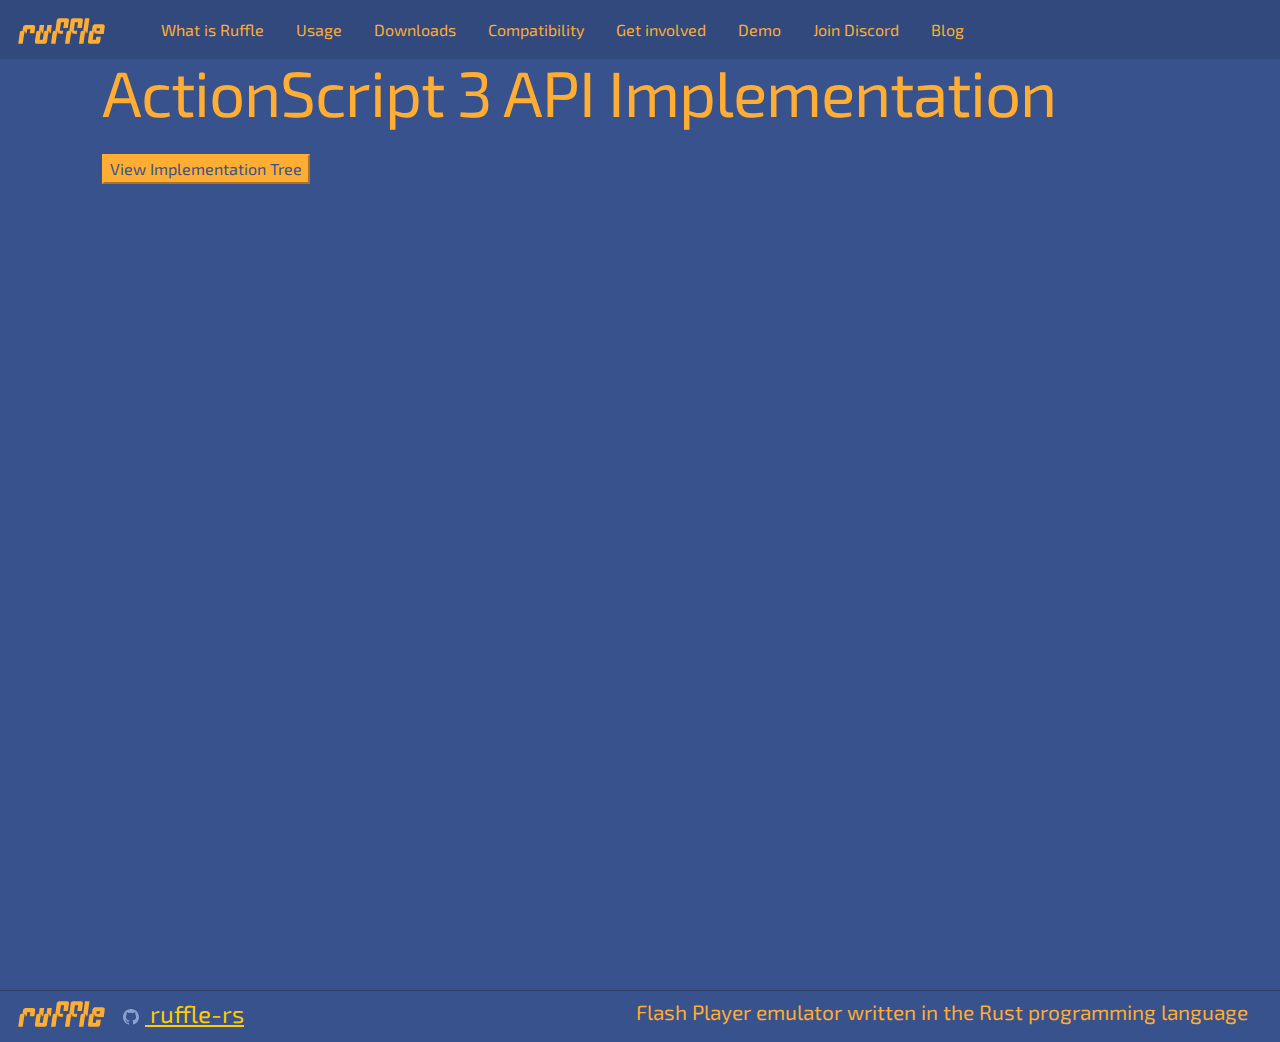
<file: avm2.html>
<!DOCTYPE html>
<html lang="en"><head>
  <meta charset="utf-8">
  <meta http-equiv="X-UA-Compatible" content="IE=edge">
  <meta name="viewport" content="width=device-width, initial-scale=1"><!-- Begin Jekyll SEO tag v2.8.0 -->
<title>Ruffle | Flash Player emulator written in the Rust programming language</title>
<meta name="generator" content="Jekyll v3.9.3" />
<meta property="og:title" content="Ruffle" />
<meta property="og:locale" content="en_US" />
<meta name="description" content="Flash Player emulator written in the Rust programming language" />
<meta property="og:description" content="Flash Player emulator written in the Rust programming language" />
<link rel="canonical" href="https://github.com/avm2.html" />
<meta property="og:url" content="https://github.com/avm2.html" />
<meta property="og:site_name" content="Ruffle" />
<meta property="og:type" content="website" />
<meta name="twitter:card" content="summary" />
<meta property="twitter:title" content="Ruffle" />
<script type="application/ld+json">
{"@context":"https://schema.org","@type":"WebPage","description":"Flash Player emulator written in the Rust programming language","headline":"Ruffle","url":"https://github.com/avm2.html"}</script>
<!-- End Jekyll SEO tag -->
<link rel="stylesheet" href="/assets/bootstrap/css/bootstrap.min.css">
  <link rel="stylesheet" href="/assets/main.css">
  <link rel="stylesheet" href="/assets/title.css">
  <link href="https://fonts.googleapis.com/css?family=Exo+2&display=swap" rel="stylesheet">
  <link rel="icon" href="assets/favicon-32.png" sizes="32x32">
  <link rel="icon" href="assets/favicon-64.png" sizes="64x64">
  <link rel="icon" href="assets/favicon-180.png" sizes="180x180"><link type="application/atom+xml" rel="alternate" href="https://github.com/feed.xml" title="Ruffle" /></head><body><header>
  <nav class="navbar fixed-top navbar-expand-lg navbar-light">
    <a class="navbar-brand" href="/#">
      <img src="/assets/logo.svg" height="30" alt="Ruffle" loading="lazy">
    </a>
    <button class="navbar-toggler" type="button" data-toggle="collapse" data-target="#navbarNav"
      aria-controls="navbarNav" aria-expanded="false" aria-label="Toggle navigation">
      <span class="navbar-toggler-icon"></span>
    </button>
    <div class="collapse navbar-collapse" id="navbarNav">
      <ul class="navbar-nav">
        <li class="nav-item active">
          <a class="nav-link" href="/#what-is-ruffle">What is Ruffle</a>
        </li>
        <li class="nav-item">
          <a class="nav-link" href="/#usage">Usage</a>
        </li>
        <li class="nav-item">
          <a class="nav-link" href="/#downloads">Downloads</a>
        </li>
        <li class="nav-item">
          <a class="nav-link" href="/#compatibility">Compatibility</a>
        </li>
        <li class="nav-item">
          <a class="nav-link" href="/#get-involved">Get involved</a>
        </li>
        <li class="nav-item">
          <a class="nav-link" href="https://ruffle.rs/demo/">Demo</a>
        </li>
        <li class="nav-item">
          <a class="nav-link" href="https://discord.gg/ruffle" target="_blank">Join Discord</a>
        </li>
        <li class="nav-item">
          <a class="nav-link" href="/blog/">Blog</a>
        </li>
      </ul>
    </div>

  </nav>
</header>
<main class="page-content" aria-label="Content">
      <style type="text/css" media="screen">
  code {
    display: inline-block;
  }
  h1 {
    margin: 30px 0;
    font-size: 4em;
    line-height: 1;
    letter-spacing: -1px;
  }
  h3 {
    margin-top: 16px;
  }
  .navbar {
    background-color: #31497D;
  }
  .progress-bar {
    width: 100%;
    height: 10px;
    background: linear-gradient(to right, green 0, green var(--green-percent), yellow var(--green-percent), yellow var(--yellow-end-percent), #C21807 var(--yellow-end-percent), #C21807 100%);
  }
  .wrapper {
    max-width: 100%;
  }
  #classes svg {
    display: none;
  }
  #btn {
    background-color: var(--ruffle-orange);
    border-color: var(--ruffle-orange);
    color: var(--ruffle-blue);
  }
</style>

<section class="section content">
  <h1>ActionScript 3 API Implementation</h1>

  <button id="btn">View Implementation Tree</button>
  <div id="classes"></div>
</section>
<script>
  const reportURL = "assets/report.json";
</script>

  </main><script src="https://code.jquery.com/jquery-3.5.1.min.js"
  integrity="sha256-9/aliU8dGd2tb6OSsuzixeV4y/faTqgFtohetphbbj0=" crossorigin="anonymous"></script>
<script type="text/javascript" src="/assets/bootstrap/js/bootstrap.min.js"></script><script src="https://d3js.org/d3.v7.min.js"></script>
<script type="text/javascript">
async function getJSONResponse(url) {
  return fetch(reportURL)
    .then(response => response.json())
    .then(json => {
      return json
    });
}
function createProgressBar(section, implementationPoints, maxPoints, stubPenalties, missing, stubs) {
  const classElement = document.createElement("H3");
  classElement.textContent = section + "\u2003";
  const classes = document.getElementById("classes");
  const classProgressBar = document.createElement("DIV");
  const greenPercent = (implementationPoints - stubPenalties) / maxPoints * 100;
  const yellowPercent = stubPenalties / maxPoints * 100;
  const codeElement = document.createElement("CODE");
  codeElement.innerText = Math.round(greenPercent) + "% implemented";
  if (Math.round(yellowPercent) > 0) {
    codeElement.innerText += ", " + Math.round(yellowPercent) + "% stubbed";
  }
  classElement.appendChild(codeElement);
  classProgressBar.className = "progress-bar";
  classProgressBar.title = codeElement.innerText;
  const root = document.querySelector(':root');
  classProgressBar.style.setProperty('--green-percent', greenPercent + "%");
  classProgressBar.style.setProperty('--yellow-end-percent', greenPercent + yellowPercent + "%");
  const missingDetails = document.createElement("DETAILS");
  const missingSummary = document.createElement("SUMMARY");
  missingSummary.innerText = "Missing";
  missingDetails.appendChild(missingSummary);
  const missingList = document.createElement("UL");
  missing.forEach(missing => {
    missingElement = document.createElement("LI");
    missingElement.innerText = missing;
    missingList.appendChild(missingElement);
  });
  missingDetails.appendChild(missingList);
  const stubDetails = document.createElement("DETAILS");
  const stubSummary = document.createElement("SUMMARY");
  stubSummary.innerText = "Stubbed";
  stubDetails.appendChild(stubSummary);
  const stubList = document.createElement("UL");
  stubs.forEach(stub => {
    stubElement = document.createElement("LI");
    stubElement.innerText = stub;
    stubList.appendChild(stubElement);
  });
  stubDetails.appendChild(stubList);
  classes.appendChild(classElement);
  classes.appendChild(classProgressBar);
  if (missing.length > 0) classes.appendChild(missingDetails);
  if (stubs.length > 0) classes.appendChild(stubDetails);
}
function getImplementationAmounts(responseJSON, section) {
  let implementationPoints = 0;
  let maxPoints = 0;
  let stubPenalties = 0;
  const missing = [];
  const stubs = [];
  if (section === "ActionScript 3 API") {
    const summaryAmounts = responseJSON["summary"];
    implementationPoints = summaryAmounts["impl_points"];
    maxPoints = summaryAmounts["max_points"];
    stubPenalties = summaryAmounts["stub_penalty"];
    createProgressBar(section, implementationPoints, maxPoints, stubPenalties, missing, stubs);
    return;
  }
  const allClasses = Object.keys(responseJSON["classes"]);
  const sectionClasses = section !== "Top Level" ? allClasses.filter(className => new RegExp(section.replace(".", "\\.") + "(\\.|$)").test(className)) : allClasses.filter(className => !className.includes("."));
  sectionClasses.forEach(className => {
    const summaryAmounts = responseJSON["classes"][className]["summary"];
    implementationPoints += summaryAmounts["impl_points"];
    maxPoints += summaryAmounts["max_points"];
    stubPenalties += summaryAmounts["stub_penalty"];
    if (implementationPoints === 0) missing.push(className);
    else missing.push(...(responseJSON["classes"][className]["missing"].map(el => className + ": " + el)));
    stubs.push(...(responseJSON["classes"][className]["stubbed"].map(el => className + ": " + el)))
  });
  createProgressBar(section, implementationPoints, maxPoints, stubPenalties, missing, stubs);
}
function makeD3Chart(data) {
    // convert report to d3-friendly format
    const report = (function() {
        const newtree = {name: "", children: []};

        for (let [name, cls] of Object.entries(data.classes)) {
          if (name === "")
            name = "(globals)";
          if (!name.includes("."))
            name = "toplevel." + name;
          const parts = name.split(".");
          let curr = newtree;
          for (let part of parts) {
            let found = curr.children.filter(c => c.name === part);
            if (found.length) {
              curr = found[0]
            } else {
              newNode = {"name": part, children: []}
              curr.children.push(newNode)
              curr = newNode
            }
          }
          curr.value = cls.summary.max_points;
          curr.entries = cls.summary.max_points;
          curr.good = cls.summary.impl_points;
          curr.stubbed = cls.summary.stub_penalty;
        }

        function recurse(node) {
          if (!node.children) return;
          for (let child of node.children)
            recurse(child)
          if (node.entries === undefined) { node.entries = 0; }
          if (node.good === undefined) { node.good = 0; }
          if (node.stubbed === undefined) { node.stubbed = 0; }
          for (let child of node.children) {
            node.entries += child.entries;
            node.good += child.good;
            node.stubbed += child.stubbed;
          }
        }

        recurse(newtree);
        return newtree;
    })();

    // https://github.com/observablehq/stdlib/blob/main/src/dom/uid.js
    let count = 0;
    function uid(name) {
      return new Id("O-" + (name == null ? "" : name + "-") + ++count);
    }
    function Id(id) {
      this.id = id;
      this.href = `#${id}`;
    }
    Id.prototype.toString = function() {
      return "url(" + this.href + ")";
    };

    const width = 1280;
    const height = 720;

    const color = function(node) {
        // tree-depth coloring
        let a = d3.scaleSequential([8, 0], d3.interpolateMagma)(node.height);
        // %-based red-green scale
        let b = d3.interpolateRgb.gamma(1)("#f63538", "#30cc5a")(node.data.good / node.data.entries)
        return d3.interpolateRgb(a, b)(0.8);
    }

    // code above is significantly based on https://observablehq.com/@d3/nested-treemap
    const treemap = data => d3.treemap()
        .size([width, height])
        .paddingOuter(3)
        .paddingTop(19)
        .paddingInner(1)
        .round(true)
      (d3.hierarchy(data)
          .sum(d => d.value)
          .sort((a, b) => b.value - a.value))

    const chart = (function(){
      const root = treemap(report);

      const svg = d3.create("svg")
          .attr("viewBox", [0, 0, width, height])
          .style("font", "10px sans-serif");

      const shadow = uid("shadow");

      svg.append("filter")
          .attr("id", shadow.id)
        .append("feDropShadow")
          .attr("flood-opacity", 0.3)
          .attr("dx", 0)
          .attr("stdDeviation", 3);

      // build layers, order them correctly (note: d3 docs have a bug, they don't sort)
      const groups = [...d3.group(root, d => d.height)];
      groups.sort((a, b) => d3.descending(a[0], b[0]));

      // build the DOM
      const node = svg.selectAll("g")
        .data(groups)
        .join("g")
          .attr("filter", shadow)
        .selectAll("g")
        .data(d => d[1])
        .join("g")
          .attr("transform", d => `translate(${d.x0},${d.y0})`);

      // set hover-text
      node.append("title")
          .text(d => `${d.ancestors().reverse().map(d => d.data.name).join(".")}\n${d.data.good}/${d.data.entries}`);

      // create colored boxes
      node.append("rect")
          .attr("id", d => (d.nodeUid = uid("node")).id)
          .attr("fill", d => color(d))
          .attr("width", d => d.x1 - d.x0)
          .attr("height", d => d.y1 - d.y0);

      // set shadows?
      node.append("clipPath")
          .attr("id", d => (d.clipUid = uid("clip")).id)
        .append("use")
          .attr("xlink:href", d => d.nodeUid.href);

      let format = function(node) {
        if (node.good == 0) {
            return [`${node.good}/${node.entries}`];
        }
        let percent = d3.format(".0%")(node.good/node.entries)
        return [`${node.good}/${node.entries}`, `(${percent})`];
      }

      // set text
      node.append("text")
          .attr("clip-path", d => d.clipUid)
        .selectAll("tspan")
        .data(d => [d.data.name, ...format(d.data)])
        .join("tspan")
          .attr("fill-opacity", (d, i, nodes) => i === 0 ? null : 0.7)
          .text(d => d);

      // move text to correct spot
      node.filter(d => d.children).selectAll("tspan")
          .attr("dx", 3)
          .attr("y", 13);

      // move text to correct spot (leaves)
      node.filter(d => !d.children).selectAll("tspan")
          .attr("x", 3)
          .attr("y", (d, i, nodes) => `${1.1 + i * 1.1}em`);

      return svg.node();
    })();

    document.getElementById("classes").appendChild(chart);
}
async function getSections(url) {
  const responseJSON = await getJSONResponse(url);
  makeD3Chart(responseJSON);
  const allClasses = Object.keys(responseJSON["classes"]);
  const sectionClasses = allClasses.filter(className => className.match(".*\\..*"));
  const sectionArray = sectionClasses.map(className => className.split(".").slice(0, 2).join("."));
  const sections = ["ActionScript 3 API", "Top Level", ...new Set(sectionArray)];
  sections.forEach(section => getImplementationAmounts(responseJSON, section));
}
getSections(reportURL);
document.getElementById("btn").onclick = (evt) => {
  // grab your svg element
  const svg = document.querySelector("svg");
  // convert to a valid XML source
  const as_text = new XMLSerializer().serializeToString(svg);
  // store in a Blob
  const blob = new Blob([as_text], { type: "image/svg+xml" });
  // create an URI pointing to that blob
  const url = URL.createObjectURL(blob);
  const win = open(url);
  // so the Garbage Collector can collect the blob
  win.onload = (evt) => URL.revokeObjectURL(url);
};
</script><footer class="site-footer h-card">
  <data class="u-url" href="/"></data>
  <ul>
    <li>
      <a class="navbar-brand" href="#">
        <img src="/assets/logo.svg" width="91" height="auto" alt="Ruffle" loading="lazy">
      </a>
    </li>
    <li class="social"><ul class="social-media-list"><li><a href="https://github.com/ruffle-rs"><svg class="svg-icon"><use xlink:href="/assets/minima-social-icons.svg#github"></use></svg> <span class="username">ruffle-rs</span></a></li></ul>
</li>
    <li class="description">
      <p>Flash Player emulator written in the Rust programming language</p>
    </li>
    </div>
  </ul>
</footer>
</body>

</html>
</file>
<file: assets/main.css>
body{background:#37528C;color:#FFAD33;font-family:"Exo 2",sans-serif;font-size:24px}body,h1,h2,h3,h4,h5,h6,p,blockquote,pre,hr,dl,dd,ol,ul,figure{margin:0;padding:0}body{font:400 24px/1.5 "Exo 2",sans-serif;color:#FFAD33;background-color:#37528C;-webkit-text-size-adjust:100%;-webkit-font-feature-settings:"kern" 1;-moz-font-feature-settings:"kern" 1;-o-font-feature-settings:"kern" 1;font-feature-settings:"kern" 1;font-kerning:normal;display:flex;min-height:100vh;flex-direction:column}h1,h2,h3,h4,h5,h6,p,blockquote,pre,ul,ol,dl,figure,.highlight{margin-bottom:15px}main{display:block}img{max-width:100%;vertical-align:middle}figure>img{display:block}figcaption{font-size:21px}ul,ol{margin-left:30px}li>ul,li>ol{margin-bottom:0}h1,h2,h3,h4,h5,h6{font-weight:400}a{color:#FC0;text-decoration:none}a:visited{color:#b38f00}a:hover{color:#FFAD33;text-decoration:underline}.social-media-list a:hover{text-decoration:none}.social-media-list a:hover .username{text-decoration:underline}blockquote{color:#8ba1d1;border-left:4px solid #fff;padding-left:15px;font-size:27px;letter-spacing:-1px;font-style:italic}blockquote>:last-child{margin-bottom:0}pre,code{font-size:22.5px;border:1px solid #fff;border-radius:3px;background-color:#1a2743}code{padding:1px 5px}pre{padding:8px 12px;overflow-x:auto}pre>code{border:0;padding-right:0;padding-left:0}.wrapper{max-width:-webkit-calc(800px - (30px * 2));max-width:calc(800px - (30px * 2));margin-right:auto;margin-left:auto;padding-right:30px;padding-left:30px}@media screen and (max-width: 800px){.wrapper{max-width:-webkit-calc(800px - (30px));max-width:calc(800px - (30px));padding-right:15px;padding-left:15px}}.wrapper:after,.footer-col-wrapper:after{content:"";display:table;clear:both}.svg-icon{width:32px;height:16px;display:inline-block;fill:#8ba1d1;padding-right:5px;vertical-align:text-top}.social-media-list li+li{padding-top:5px}table{margin-bottom:30px;width:100%;text-align:left;color:#ffd28f;border-collapse:collapse;border:1px solid #fff}table tr:nth-child(even){background-color:#fff}table th,table td{padding:10px 15px}table th{background-color:#fff;border:1px solid #f0f3f9;border-bottom-color:#d3dcee}table td{border:1px solid #fff}.site-header{border-top:5px solid #293d67;border-bottom:1px solid #293d67;min-height:55.95px;padding:10px;position:relative}.site-title{font-size:39px;font-weight:300;line-height:81px;letter-spacing:-1px;margin-bottom:0;float:left}.site-title,.site-title:visited{color:#293d67}.site-nav{float:right;line-height:81px}.site-nav .nav-trigger{display:none}.site-nav .menu-icon{display:none}.site-nav .page-link{color:#FFAD33;line-height:1.5}.site-nav .page-link:not(:last-child){margin-right:20px}@media screen and (max-width: 600px){.site-nav{position:absolute;top:9px;right:15px;background-color:#37528C;border:1px solid #fff;border-radius:5px;text-align:right}.site-nav label[for="nav-trigger"]{display:block;float:right;width:36px;height:36px;z-index:2;cursor:pointer}.site-nav .menu-icon{display:block;float:right;width:36px;height:26px;line-height:0;padding-top:10px;text-align:center}.site-nav .menu-icon>svg{fill:#293d67}.site-nav input ~ .trigger{clear:both;display:none}.site-nav input:checked ~ .trigger{display:block;padding-bottom:5px}.site-nav .page-link{display:block;padding:5px 10px;margin-left:20px}.site-nav .page-link:not(:last-child){margin-right:0}}.site-footer{border-top:1px solid #293d67;padding:30px 0}.footer-heading{font-size:27px;margin-bottom:15px}.contact-list,.social-media-list{list-style:none;margin-left:0}.footer-col-wrapper{font-size:22.5px;color:#8ba1d1;margin-left:-15px}.footer-col{float:left;margin-bottom:15px;padding-left:15px}.footer-col-1{width:-webkit-calc(35% - (30px / 2));width:calc(35% - (30px / 2))}.footer-col-2{width:-webkit-calc(20% - (30px / 2));width:calc(20% - (30px / 2))}.footer-col-3{width:-webkit-calc(45% - (30px / 2));width:calc(45% - (30px / 2))}@media screen and (max-width: 800px){.footer-col-1,.footer-col-2{width:-webkit-calc(50% - (30px / 2));width:calc(50% - (30px / 2))}.footer-col-3{width:-webkit-calc(100% - (30px / 2));width:calc(100% - (30px / 2))}}@media screen and (max-width: 600px){.footer-col{float:none;width:-webkit-calc(100% - (30px / 2));width:calc(100% - (30px / 2))}}.page-content{padding:30px 0;flex:1}.page-heading{font-size:48px}.post-list-heading{font-size:42px}.post-list{margin-left:0;list-style:none}.post-list>li{margin-bottom:30px}.post-meta{font-size:21px;color:#8ba1d1}.post-link{display:block;font-size:28.8px}.post-header{margin-bottom:30px}.post-title{font-size:63px;letter-spacing:-1px;line-height:1}@media screen and (max-width: 800px){.post-title{font-size:54px}}.post-content{margin-bottom:30px}.post-content h2{font-size:48px}@media screen and (max-width: 800px){.post-content h2{font-size:42px}}.post-content h3{font-size:39px}@media screen and (max-width: 800px){.post-content h3{font-size:33px}}.post-content h4{font-size:30px}@media screen and (max-width: 800px){.post-content h4{font-size:27px}}a{color:#FC0;text-decoration:underline}.highlight{background:#fff}.highlighter-rouge .highlight{background:#eef}.highlight .c{color:#998;font-style:italic}.highlight .err{color:#a61717;background-color:#e3d2d2}.highlight .k{font-weight:bold}.highlight .o{font-weight:bold}.highlight .cm{color:#998;font-style:italic}.highlight .cp{color:#999;font-weight:bold}.highlight .c1{color:#998;font-style:italic}.highlight .cs{color:#999;font-weight:bold;font-style:italic}.highlight .gd{color:#000;background-color:#fdd}.highlight .gd .x{color:#000;background-color:#faa}.highlight .ge{font-style:italic}.highlight .gr{color:#a00}.highlight .gh{color:#999}.highlight .gi{color:#000;background-color:#dfd}.highlight .gi .x{color:#000;background-color:#afa}.highlight .go{color:#888}.highlight .gp{color:#555}.highlight .gs{font-weight:bold}.highlight .gu{color:#aaa}.highlight .gt{color:#a00}.highlight .kc{font-weight:bold}.highlight .kd{font-weight:bold}.highlight .kp{font-weight:bold}.highlight .kr{font-weight:bold}.highlight .kt{color:#458;font-weight:bold}.highlight .m{color:#099}.highlight .s{color:#d14}.highlight .na{color:teal}.highlight .nb{color:#0086B3}.highlight .nc{color:#458;font-weight:bold}.highlight .no{color:teal}.highlight .ni{color:purple}.highlight .ne{color:#900;font-weight:bold}.highlight .nf{color:#900;font-weight:bold}.highlight .nn{color:#555}.highlight .nt{color:navy}.highlight .nv{color:teal}.highlight .ow{font-weight:bold}.highlight .w{color:#bbb}.highlight .mf{color:#099}.highlight .mh{color:#099}.highlight .mi{color:#099}.highlight .mo{color:#099}.highlight .sb{color:#d14}.highlight .sc{color:#d14}.highlight .sd{color:#d14}.highlight .s2{color:#d14}.highlight .se{color:#d14}.highlight .sh{color:#d14}.highlight .si{color:#d14}.highlight .sx{color:#d14}.highlight .sr{color:#009926}.highlight .s1{color:#d14}.highlight .ss{color:#990073}.highlight .bp{color:#999}.highlight .vc{color:teal}.highlight .vg{color:teal}.highlight .vi{color:teal}.highlight .il{color:#099}video{max-height:20rem;max-width:90vw}.content video{margin-bottom:3rem}@media screen and (min-width: 600px){.content video{margin-left:5rem}}
</file>
<file: assets/title.css>
:root{--ruffle-blue: #37528c;--ruffle-orange: #ffad33}a:visited{color:#FC0}pre,code{color:#FC0;font-size:1rem}table{border:none}table th{background-color:#FFAD33}table tr:nth-child(2n){background-color:transparent}table.table-dark th{color:#454d55;font-weight:400}.navbar{background-color:transparent;font-size:1rem;-webkit-transition:background-color 500ms linear;-ms-transition:background-color 500ms linear;transition:background-color 500ms linear}.navbar.active{background-color:#31497D}.navbar-light .navbar-nav .active>.nav-link,.navbar-light .navbar-nav .nav-link,.navbar-light .navbar-nav .nav-link:hover{color:#FFAD33;text-decoration:none}.navbar-light .navbar-nav li.nav-item{margin-right:1rem}.section{min-height:100vh}.section.splash{padding-top:10vh;text-align:center}.section.splash #logo{max-height:400px;aspect-ratio:16 / 9;margin:auto;margin-bottom:-10%}.section.splash #logo ruffle-player{width:100%;height:100%}.section.splash p{margin:10vh;z-index:1;position:relative}.section.splash ul{margin:0;padding:0;max-width:100%;display:flex;list-style-type:none;justify-content:center;align-items:center;z-index:1;position:relative}.section.splash li{padding:10px 6vw}.section.content{font-size:1rem;padding-left:8vw;padding-right:8vw}.section.content table.table{font-size:1rem}.section.content table.table ul{list-style:none;margin:1rem !important}.section.content table.table.downloads td{vertical-align:middle}.section.content table.table ul.row{display:flex;flex-direction:row}.section.content table.table ul.row li{margin-right:1rem}.section.content .row{margin-bottom:1rem}.section.content .bold-text{font-weight:bold}.section.not-found{display:flex;justify-content:center;align-items:center;min-height:70vh}.section h2{padding-top:5rem;margin-left:1rem;margin-bottom:2rem;text-transform:capitalize;border-bottom:solid 1px #31497D}.section.content .col-base{margin-bottom:1rem}.section.content .col-base.col-img{display:flex;flex-direction:column;flex-basis:content;justify-content:center}.section.primary{margin-top:1rem}.section.content .row.demo .col-base{border:solid 1px}.header-down-arrow{-webkit-animation:2s 3s ease-out infinite;animation:2s 3s ease-out infinite;bottom:4vh;left:0;position:absolute;right:0;text-align:center;z-index:10}.header-down-arrow img{width:5vw;-webkit-animation:no-transform 1s 1s ease-out forwards;animation:no-transform 1s 1s ease-out forwards;opacity:0;-webkit-transform:translateY(4rem);transform:translateY(4rem)}footer.site-footer{padding:0}footer.site-footer ul{display:flex;flex-basis:auto;flex-direction:row;list-style:none;margin-bottom:0px}ul.sponsors,ul.as-seen-on{list-style:none;margin-left:0;justify-content:space-around;text-align:center}ul.sponsors li{display:inline-block}footer .social,footer .description{margin-top:5px}footer .svg-icon{margin-top:10px;width:22px}footer .description{margin-left:auto;margin-right:1rem;font-size:1.3rem}footer .social{margin-right:1rem}footer ul{margin-left:1rem;margin-right:1rem}.github-corner{z-index:9999}.github-corner:hover .octo-arm{animation:octocat-wave 560ms ease-in-out}a.store-badge{margin:5px;margin-bottom:15px;display:inline-block}.meter{height:.5rem;position:relative;background:#1a2743;overflow:hidden;border-radius:5px}.meter span{display:block;height:100%}.progress{background-color:#FFAD33;animation:progressBar 3s ease-in-out;animation-fill-mode:both}#weekly-commits{width:100%;max-width:1250px;max-height:300px}@media screen and (max-width: 800px){footer .social .username{display:none}footer .description{font-size:1.1rem;margin-top:0.5rem}footer .social{margin-right:0}.section.content .row.demo .col-base{display:none}ruffle-player{pointer-events:none}}@media screen and (max-width: 600px){body{width:100%}.splash{width:100%}.section.splash #logo{width:350px !important}.section.content .row{margin-bottom:0}footer .description{font-size:0.8rem}.header-down-arrow img{width:10vw}}@-webkit-keyframes no-transform{100%{opacity:1;-webkit-transform:none;transform:none}}@keyframes no-transform{100%{opacity:1;-webkit-transform:none;transform:none}}@keyframes octocat-wave{0%,
  100%{transform:rotate(0)}20%,
  60%{transform:rotate(-25deg)}40%,
  80%{transform:rotate(10deg)}}@media (max-width: 500px){.github-corner:hover .octo-arm{animation:none}.github-corner .octo-arm{animation:octocat-wave 560ms ease-in-out}}@keyframes progressBar{0%{width:0}100%{width:100%}}
</file>
